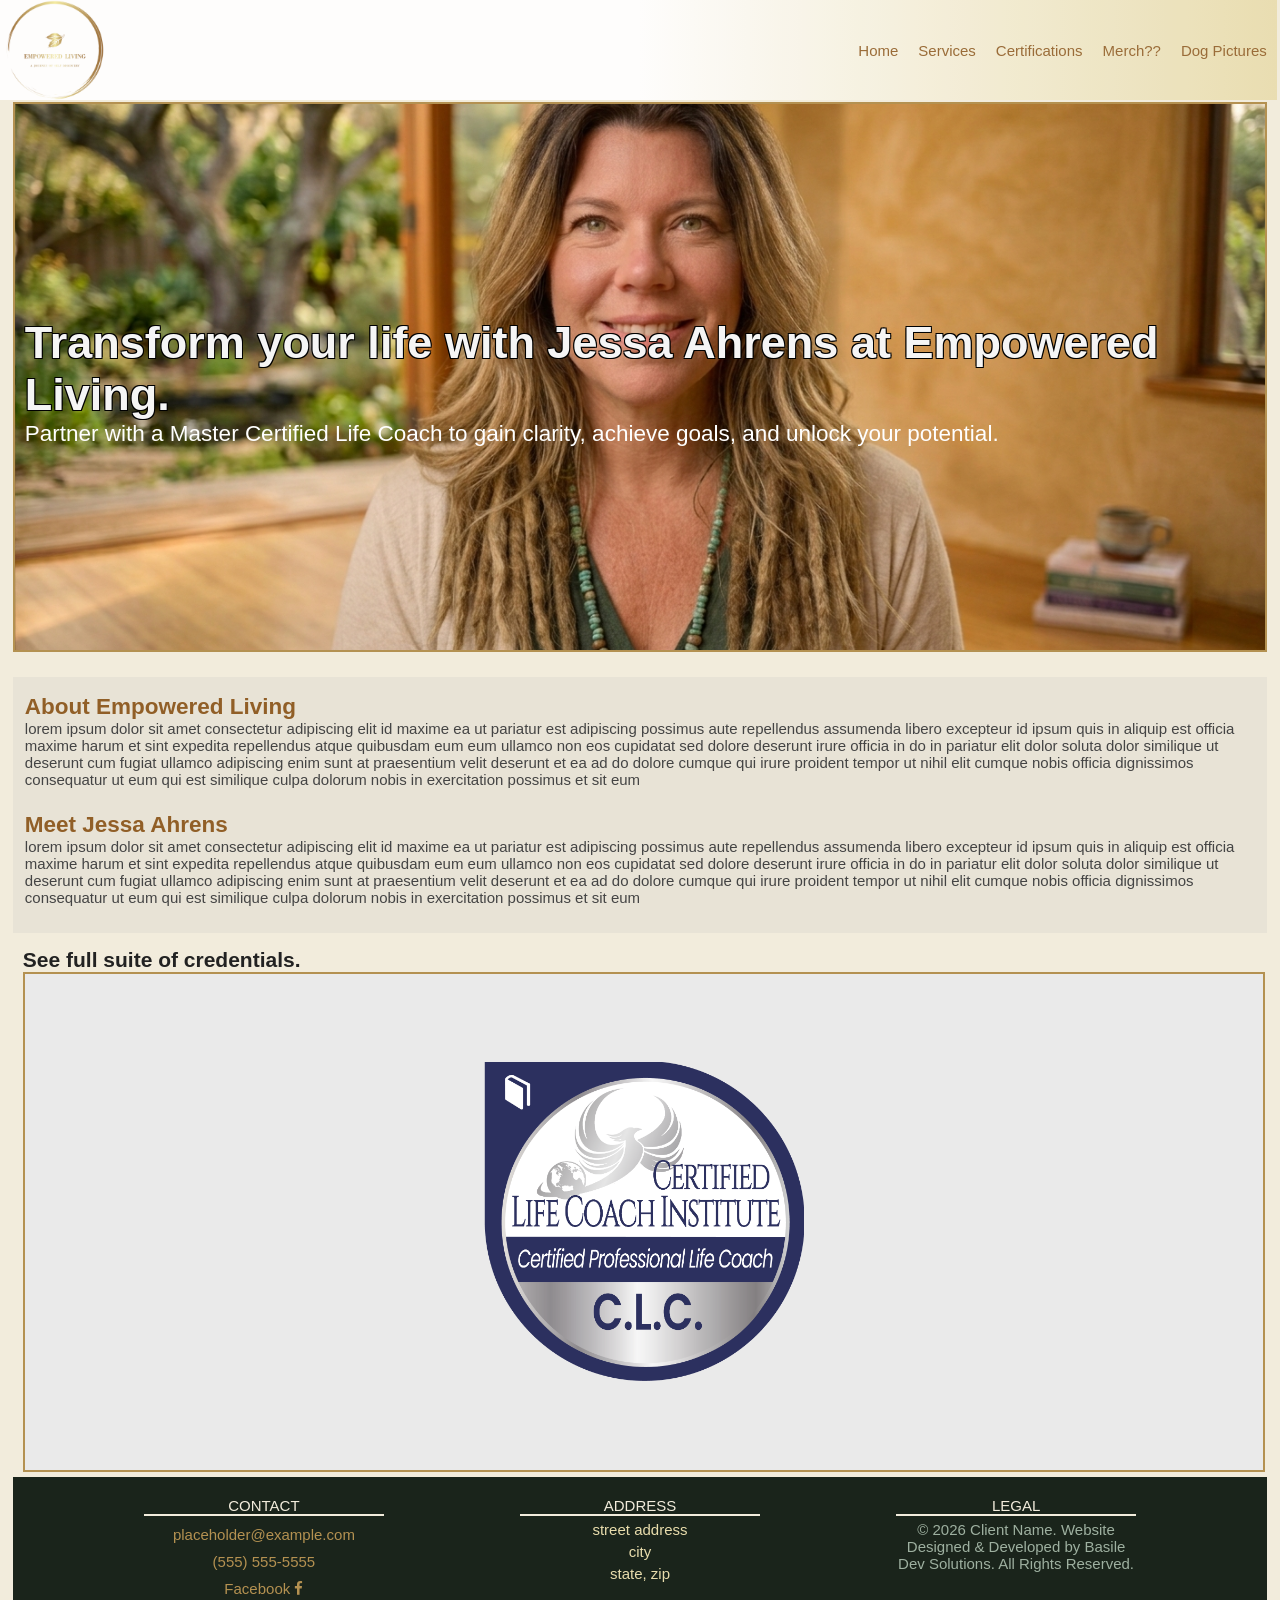
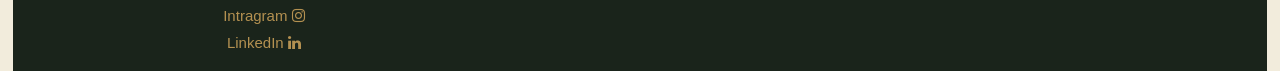
<file: empowered-living-life coaching/Jessa Website Project stuff/index.html>
<!DOCTYPE html>
<html lang="en">

<head>
    <meta charset="UTF-8">
    <meta name="Empowered Living"
        content="Ready to bridge the gap between where you are and where you want to be? Empowered Living offers expert coaching with Master Certified Life Coach Jessa Ahrens.">
    <meta name="viewport" content="width=device-width, initial-scale=1.0">
    <title>Empowered Living</title>
    <link rel="stylesheet" href="https://cdnjs.cloudflare.com/ajax/libs/font-awesome/4.7.0/css/font-awesome.min.css">
    <link rel="stylesheet" href="./styles.css" />
</head>

<body>
    <header>
        <img id="logo" src="../Jessa Website Project stuff/logo-v2.png" alt="Empowered Liviing Logo. Gold circle with leaves in it. Text reading 'A JOURNY OF SELF DISCOVERY'" />

        <div class="navigation">
            <nav>
                <ul>
                    <li><a href="./index.html">Home</a></li>
                    <li><a href="">Services</a></li>
                    <li><a href="./certs.html">Certifications</a></li>
                    <li><a href="">Merch??</a></li>
                    <li><a href="">Dog Pictures</a></li>
                </ul>
            </nav>
        </div>
    </header>

    <main>
        <section class="hero">
            <div id="hero-image-container">
                <img id="hero-image" src="../Jessa Website Project stuff/logo-v4.png" />
            </div>
            
            <div id="hero-text">
                <h1>Transform your life with Jessa Ahrens at Empowered Living.</h1>
                <p>Partner with a Master Certified Life Coach to gain clarity,
                    achieve goals, and unlock your potential.</p>
            </div>
        </section>

        <div>
            <section class="about">
                <article id="about-business">
                    <h2>About Empowered Living</h2>
                    <p>lorem ipsum dolor sit amet consectetur adipiscing elit id maxime ea ut pariatur est adipiscing
                        possimus aute repellendus
                        assumenda libero excepteur id ipsum quis in aliquip est officia maxime harum et sint expedita
                        repellendus atque
                        quibusdam eum eum ullamco non eos cupidatat sed dolore deserunt irure officia in do in pariatur
                        elit dolor soluta dolor
                        similique ut deserunt cum fugiat ullamco adipiscing enim sunt at praesentium velit deserunt et
                        ea ad do dolore cumque
                        qui irure proident tempor ut nihil elit cumque nobis officia dignissimos consequatur ut eum qui
                        est similique culpa
                        dolorum nobis in exercitation possimus et sit eum</p>
                </article>

                <article id="about-jessa">
                    <h2>Meet Jessa Ahrens</h2>
                    <p>lorem ipsum dolor sit amet consectetur adipiscing elit id maxime ea ut pariatur est adipiscing
                        possimus aute repellendus
                        assumenda libero excepteur id ipsum quis in aliquip est officia maxime harum et sint expedita
                        repellendus atque
                        quibusdam eum eum ullamco non eos cupidatat sed dolore deserunt irure officia in do in pariatur
                        elit dolor soluta dolor
                        similique ut deserunt cum fugiat ullamco adipiscing enim sunt at praesentium velit deserunt et
                        ea ad do dolore cumque
                        qui irure proident tempor ut nihil elit cumque nobis officia dignissimos consequatur ut eum qui
                        est similique culpa
                        dolorum nobis in exercitation possimus et sit eum</p>
                </article>
            </section>
        </div>

        <section id="cert-badge-title">
            <h3>See full suite of credentials.</h3>
            <a href="" id="cert-badge-link"><div class="cert-badge-container">
                <img src="../Jessa Website Project stuff/clc-badge.png" alt="Certified Life Coach Badge" id="cert-badge-img"/>
            </div></a>
        </section>
    </main>

    <footer>
        <div class="contact">
            <p id="contact-label">CONTACT</p>
            <a href="mailto:placeholder@example.com" id="contact-email">placeholder@example.com</a>
            <br />
            <a href="tel:5555555555">(555) 555-5555</a>
            <br />
            <a href="#" class="social-icon facebook" target="_blank" aria-label="Facebook">Facebook <i class="fa fa-facebook"></i> </a>
            <br/>
            <a href="#" class="social-icon instagram" target="_blank" aria-label="Instagram">Intragram <i class="fa fa-instagram"></i> </a>
            <br />
            <a href="#" class="social-icon linkedin" target="_blank" aria-label="LinkedIn">LinkedIn <i class="fa fa-linkedin"></i> </a>
        </div>

        <div class="address">
            <p id="address-label">ADDRESS</p>
            <p>street address</p>
            <p>city</p>
            <p>state, zip</p>
        </div>

        <div class="legal">
            <p id="legal-label">LEGAL</p>
            <p>&copy; 2026 Client Name. Website Designed &amp; Developed by Basile Dev Solutions. All Rights Reserved.</p>
        </div>
    </footer>
</body>

</html>
</file>
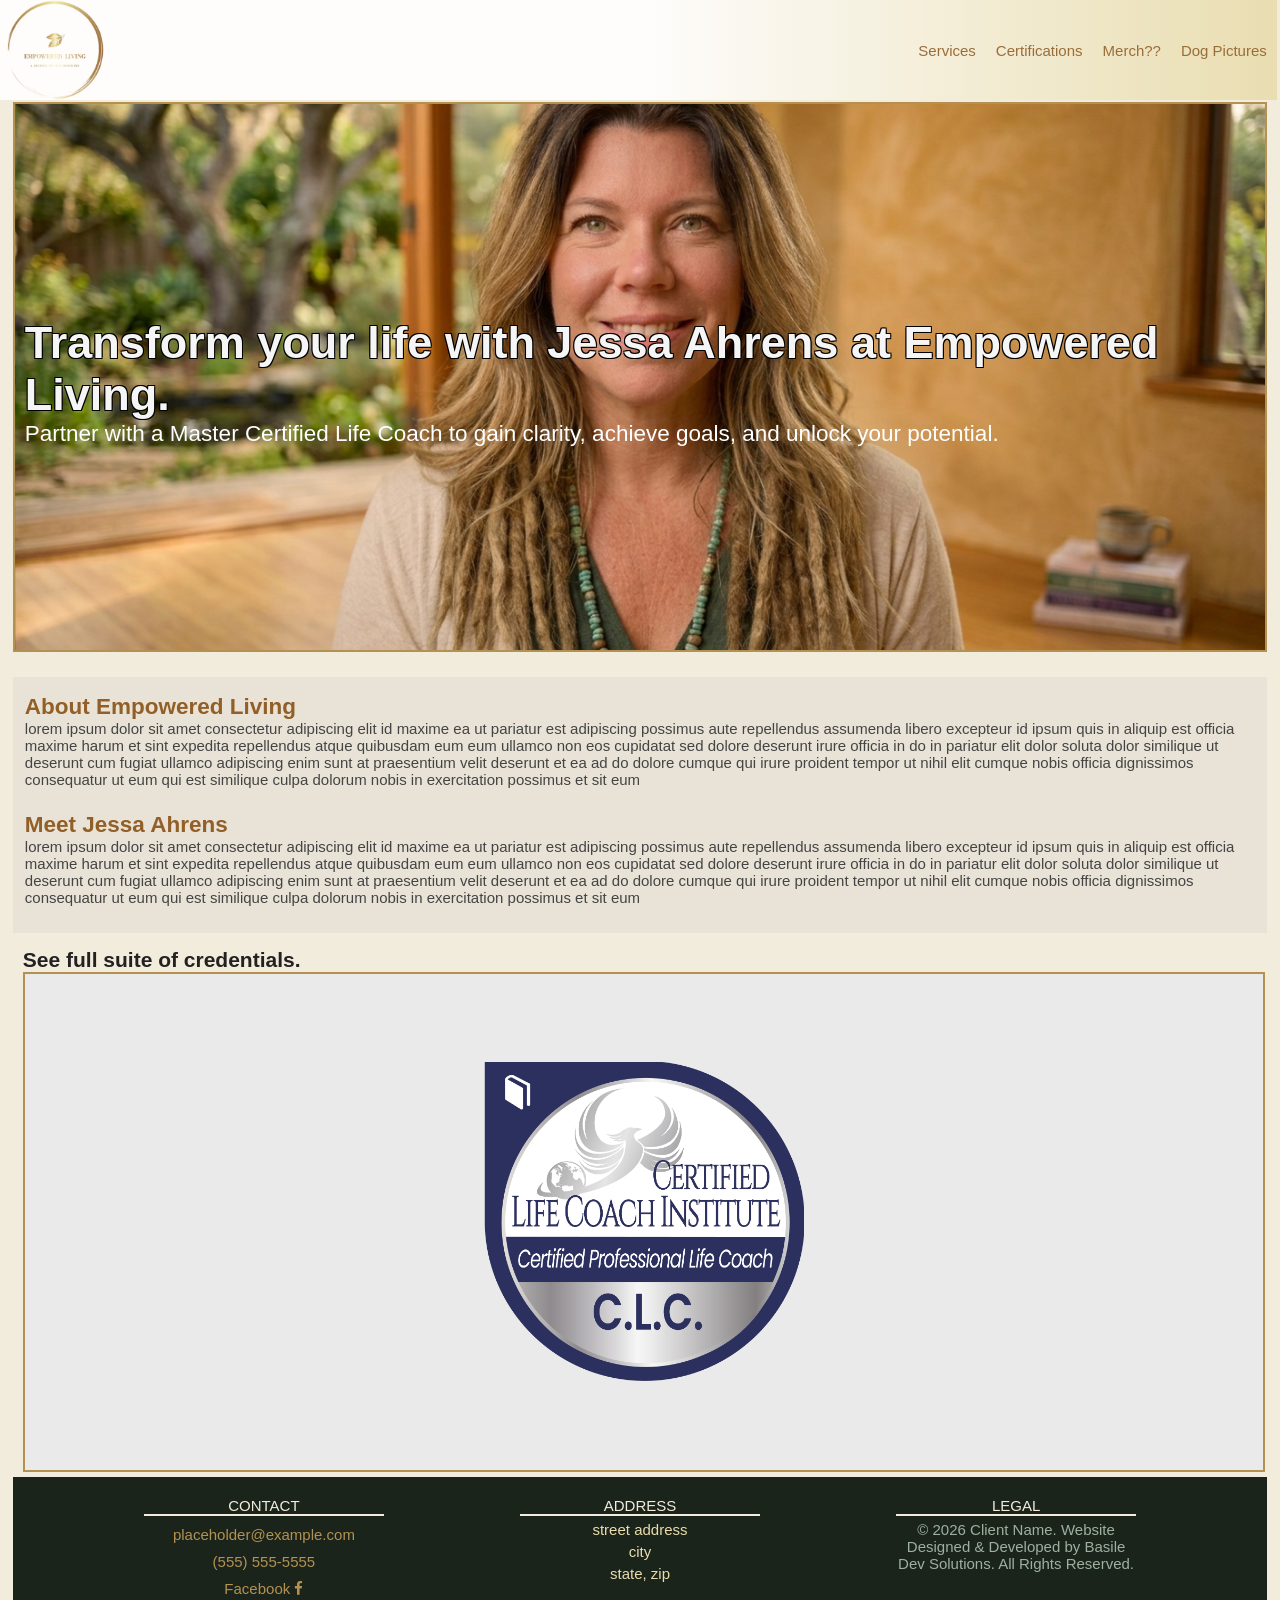
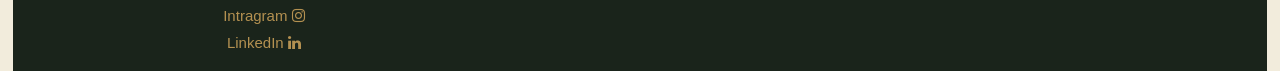
<file: empowered-living-life coaching/source/index.html>
<!DOCTYPE html>
<html lang="en">

<head>
    <meta charset="UTF-8">
    <meta name="Empowered Living"
        content="Ready to bridge the gap between where you are and where you want to be? Empowered Living offers expert coaching with Master Certified Life Coach Jessa Ahrens.">
    <meta name="viewport" content="width=device-width, initial-scale=1.0">
    <title>Empowered Living</title>
    <link rel="stylesheet" href="https://cdnjs.cloudflare.com/ajax/libs/font-awesome/4.7.0/css/font-awesome.min.css">
    <link rel="stylesheet" href="./styles.css" />
</head>

<body>
    <header>
        <img id="logo" src="../Jessa Website Project stuff/logo-v2.png" alt="Empowered Liviing Logo. Gold circle with leaves in it. Text reading 'A JOURNY OF SELF DISCOVERY'" />

        <div class="navigation">
            <nav>
                <ul>
                    <li><a href="">Services</a></li>
                    <li><a href="">Certifications</a></li>
                    <li><a href="">Merch??</a></li>
                    <li><a href="">Dog Pictures</a></li>
                </ul>
            </nav>
        </div>
    </header>

    <main>
        <section class="hero">
            <div id="hero-image-container">
                <img id="hero-image" src="../Jessa Website Project stuff/logo-v4.png" />
            </div>
            
            <div id="hero-text">
                <h1>Transform your life with Jessa Ahrens at Empowered Living.</h1>
                <p>Partner with a Master Certified Life Coach to gain clarity,
                    achieve goals, and unlock your potential.</p>
            </div>
        </section>

        <div>
            <section class="about">
                <article id="about-business">
                    <h2>About Empowered Living</h2>
                    <p>lorem ipsum dolor sit amet consectetur adipiscing elit id maxime ea ut pariatur est adipiscing
                        possimus aute repellendus
                        assumenda libero excepteur id ipsum quis in aliquip est officia maxime harum et sint expedita
                        repellendus atque
                        quibusdam eum eum ullamco non eos cupidatat sed dolore deserunt irure officia in do in pariatur
                        elit dolor soluta dolor
                        similique ut deserunt cum fugiat ullamco adipiscing enim sunt at praesentium velit deserunt et
                        ea ad do dolore cumque
                        qui irure proident tempor ut nihil elit cumque nobis officia dignissimos consequatur ut eum qui
                        est similique culpa
                        dolorum nobis in exercitation possimus et sit eum</p>
                </article>

                <article id="about-jessa">
                    <h2>Meet Jessa Ahrens</h2>
                    <p>lorem ipsum dolor sit amet consectetur adipiscing elit id maxime ea ut pariatur est adipiscing
                        possimus aute repellendus
                        assumenda libero excepteur id ipsum quis in aliquip est officia maxime harum et sint expedita
                        repellendus atque
                        quibusdam eum eum ullamco non eos cupidatat sed dolore deserunt irure officia in do in pariatur
                        elit dolor soluta dolor
                        similique ut deserunt cum fugiat ullamco adipiscing enim sunt at praesentium velit deserunt et
                        ea ad do dolore cumque
                        qui irure proident tempor ut nihil elit cumque nobis officia dignissimos consequatur ut eum qui
                        est similique culpa
                        dolorum nobis in exercitation possimus et sit eum</p>
                </article>
            </section>
        </div>

        <section id="cert-badge-title">
            <h3>See full suite of credentials.</h3>
            <a href="" id="cert-badge-link"><div class="cert-badge-container">
                <img src="../Jessa Website Project stuff/clc-badge.png" alt="Certified Life Coach Badge" id="cert-badge-img"/>
            </div></a>
        </section>
    </main>

    <footer>
        <div class="contact">
            <p id="contact-label">CONTACT</p>
            <a href="mailto:placeholder@example.com" id="contact-email">placeholder@example.com</a>
            <br />
            <a href="tel:5555555555">(555) 555-5555</a>
            <br />
            <a href="#" class="social-icon facebook" target="_blank" aria-label="Facebook">Facebook <i class="fa fa-facebook"></i> </a>
            <br/>
            <a href="#" class="social-icon instagram" target="_blank" aria-label="Instagram">Intragram <i class="fa fa-instagram"></i> </a>
            <br />
            <a href="#" class="social-icon linkedin" target="_blank" aria-label="LinkedIn">LinkedIn <i class="fa fa-linkedin"></i> </a>
        </div>

        <div class="address">
            <p id="address-label">ADDRESS</p>
            <p>street address</p>
            <p>city</p>
            <p>state, zip</p>
        </div>

        <div class="legal">
            <p id="legal-label">LEGAL</p>
            <p>&copy; 2026 Client Name. Website Designed &amp; Developed by Basile Dev Solutions. All Rights Reserved.</p>
        </div>
    </footer>
</body>

</html>
</file>
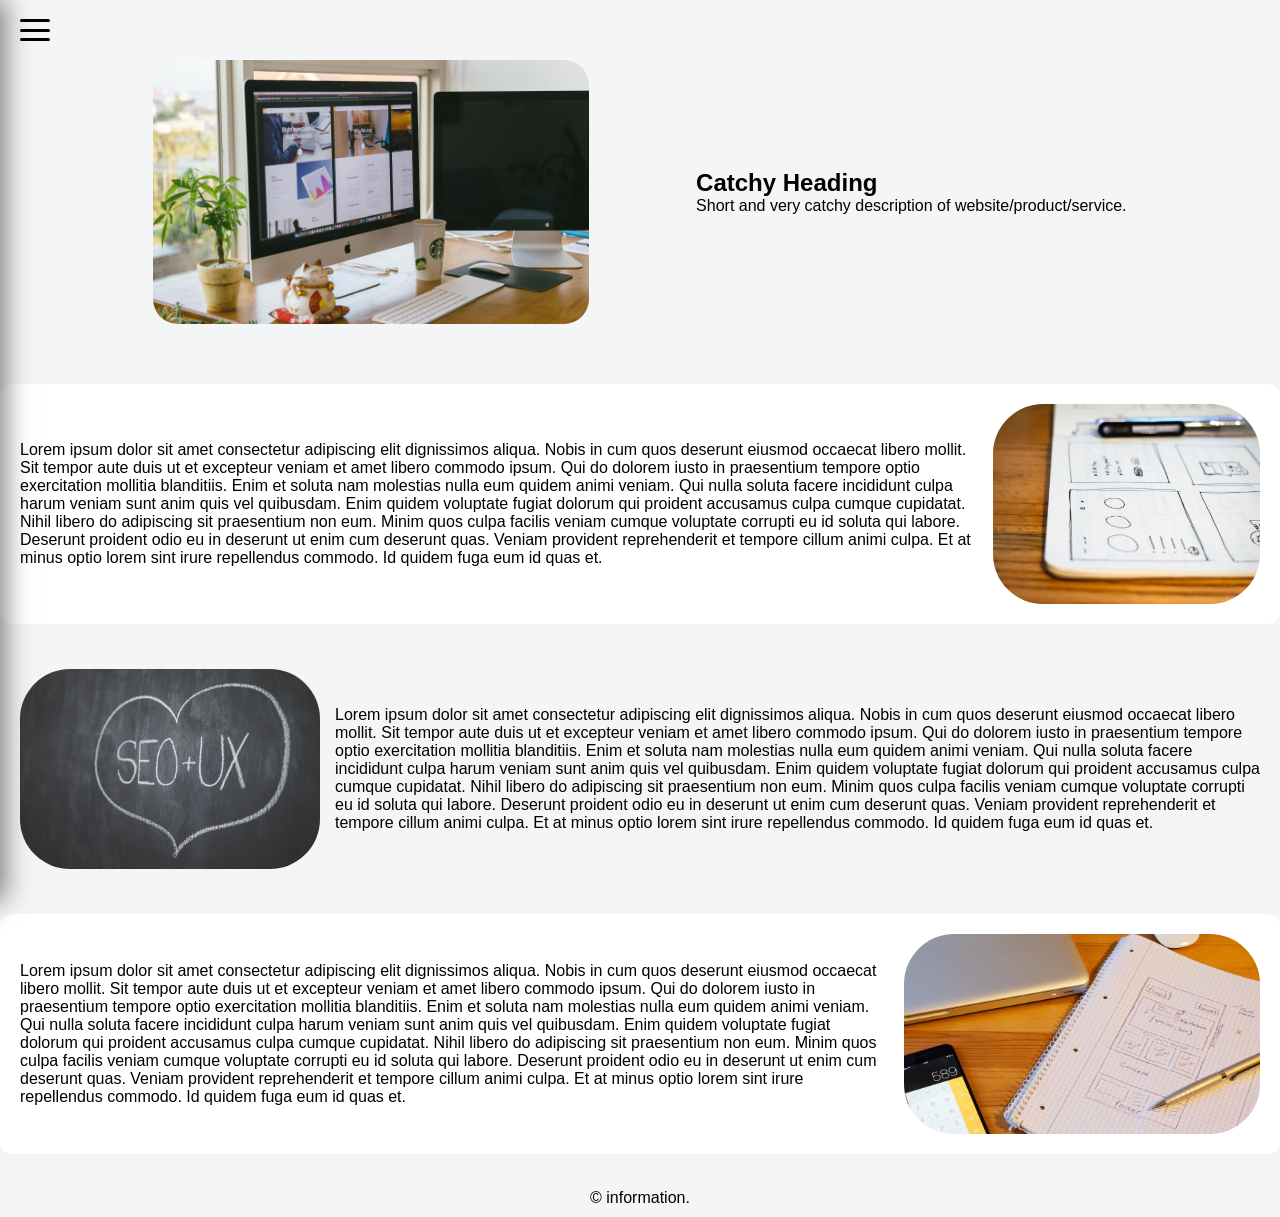
<file: templates/hidden-nav-template/index.html>
<!DOCTYPE html>
<html lang="en">

<head>
    <meta charset="UTF-8">
    <meta name="description" content="Website Description.">
    <meta name="viewport" content="width=device-width, initial-scale=1.0">
    <title>Website Name </title>
    <link rel="stylesheet" href="./styles.css" />
</head>

<body>
    <!--Hidden Nav-->
    <header>
        <!-- Hidden Checkbox -->
        <input type="checkbox" id="nav-toggle" class="nav-toggle">

        <!-- Hamburger Icon (linked to checkbox via 'for') -->
        <label for="nav-toggle" class="hamburger-btn" aria-label="Toggle Navigation">
            <span></span>
            <span></span>
            <span></span>
        </label>

        <!-- Navigation Links -->
        <nav class="navigation" id="nav">
            <ul>
                <li><a href="#about">About</a></li>
                <li><a href="#section-2">Section 2</a></li>
                <li><a href="#additional">Additional Sections</a></li>
            </ul>
        </nav>
    </header>

    <main>
        <!--hero section-->
        <section class="hero" id="hero">
            <img src="./stock-img-1.jpg" />
            <div>
                <h1>Catchy Heading</h1>
                <p id="hero-text">Short and very catchy description of website/product/service.</p>
            </div>
        </section>

        <section class="about" id="about">
            <p>Lorem ipsum dolor sit amet consectetur adipiscing elit dignissimos aliqua. Nobis in cum quos deserunt eiusmod occaecat
            libero mollit. Sit tempor aute duis ut et excepteur veniam et amet libero commodo ipsum. Qui do dolorem iusto in
            praesentium tempore optio exercitation mollitia blanditiis.
            
            Enim et soluta nam molestias nulla eum quidem animi veniam. Qui nulla soluta facere incididunt culpa harum veniam sunt
            anim quis vel quibusdam. Enim quidem voluptate fugiat dolorum qui proident accusamus culpa cumque cupidatat. Nihil
            libero do adipiscing sit praesentium non eum.
            
            Minim quos culpa facilis veniam cumque voluptate corrupti eu id soluta qui labore. Deserunt proident odio eu in deserunt
            ut enim cum deserunt quas. Veniam provident reprehenderit et tempore cillum animi culpa. Et at minus optio lorem sint
            irure repellendus commodo. Id quidem fuga eum id quas et.</p>
            <img src="./stock-img-2.jpg" alt="..." />
        </section>

        <section class="section-2" id="section-2">
            <img src="./stock-img-3.jpg" />
            <p>Lorem ipsum dolor sit amet consectetur adipiscing elit dignissimos aliqua. Nobis in cum quos deserunt eiusmod occaecat
            libero mollit. Sit tempor aute duis ut et excepteur veniam et amet libero commodo ipsum. Qui do dolorem iusto in
            praesentium tempore optio exercitation mollitia blanditiis.
            
            Enim et soluta nam molestias nulla eum quidem animi veniam. Qui nulla soluta facere incididunt culpa harum veniam sunt
            anim quis vel quibusdam. Enim quidem voluptate fugiat dolorum qui proident accusamus culpa cumque cupidatat. Nihil
            libero do adipiscing sit praesentium non eum.
            
            Minim quos culpa facilis veniam cumque voluptate corrupti eu id soluta qui labore. Deserunt proident odio eu in deserunt
            ut enim cum deserunt quas. Veniam provident reprehenderit et tempore cillum animi culpa. Et at minus optio lorem sint
            irure repellendus commodo. Id quidem fuga eum id quas et.</p>
        </section>

        <section class="additional" id="additional">
            <p>Lorem ipsum dolor sit amet consectetur adipiscing elit dignissimos aliqua. Nobis in cum quos deserunt eiusmod occaecat
            libero mollit. Sit tempor aute duis ut et excepteur veniam et amet libero commodo ipsum. Qui do dolorem iusto in
            praesentium tempore optio exercitation mollitia blanditiis.
            
            Enim et soluta nam molestias nulla eum quidem animi veniam. Qui nulla soluta facere incididunt culpa harum veniam sunt
            anim quis vel quibusdam. Enim quidem voluptate fugiat dolorum qui proident accusamus culpa cumque cupidatat. Nihil
            libero do adipiscing sit praesentium non eum.
            
            Minim quos culpa facilis veniam cumque voluptate corrupti eu id soluta qui labore. Deserunt proident odio eu in deserunt
            ut enim cum deserunt quas. Veniam provident reprehenderit et tempore cillum animi culpa. Et at minus optio lorem sint
            irure repellendus commodo. Id quidem fuga eum id quas et.</p>
            <img src="./stock-img-4.jpg" />
        </section>

    </main>

    <!--Footer with contact-->
    <footer>
        <p>&copy; information.</p>
    </footer>
</body>

</html>
</file>
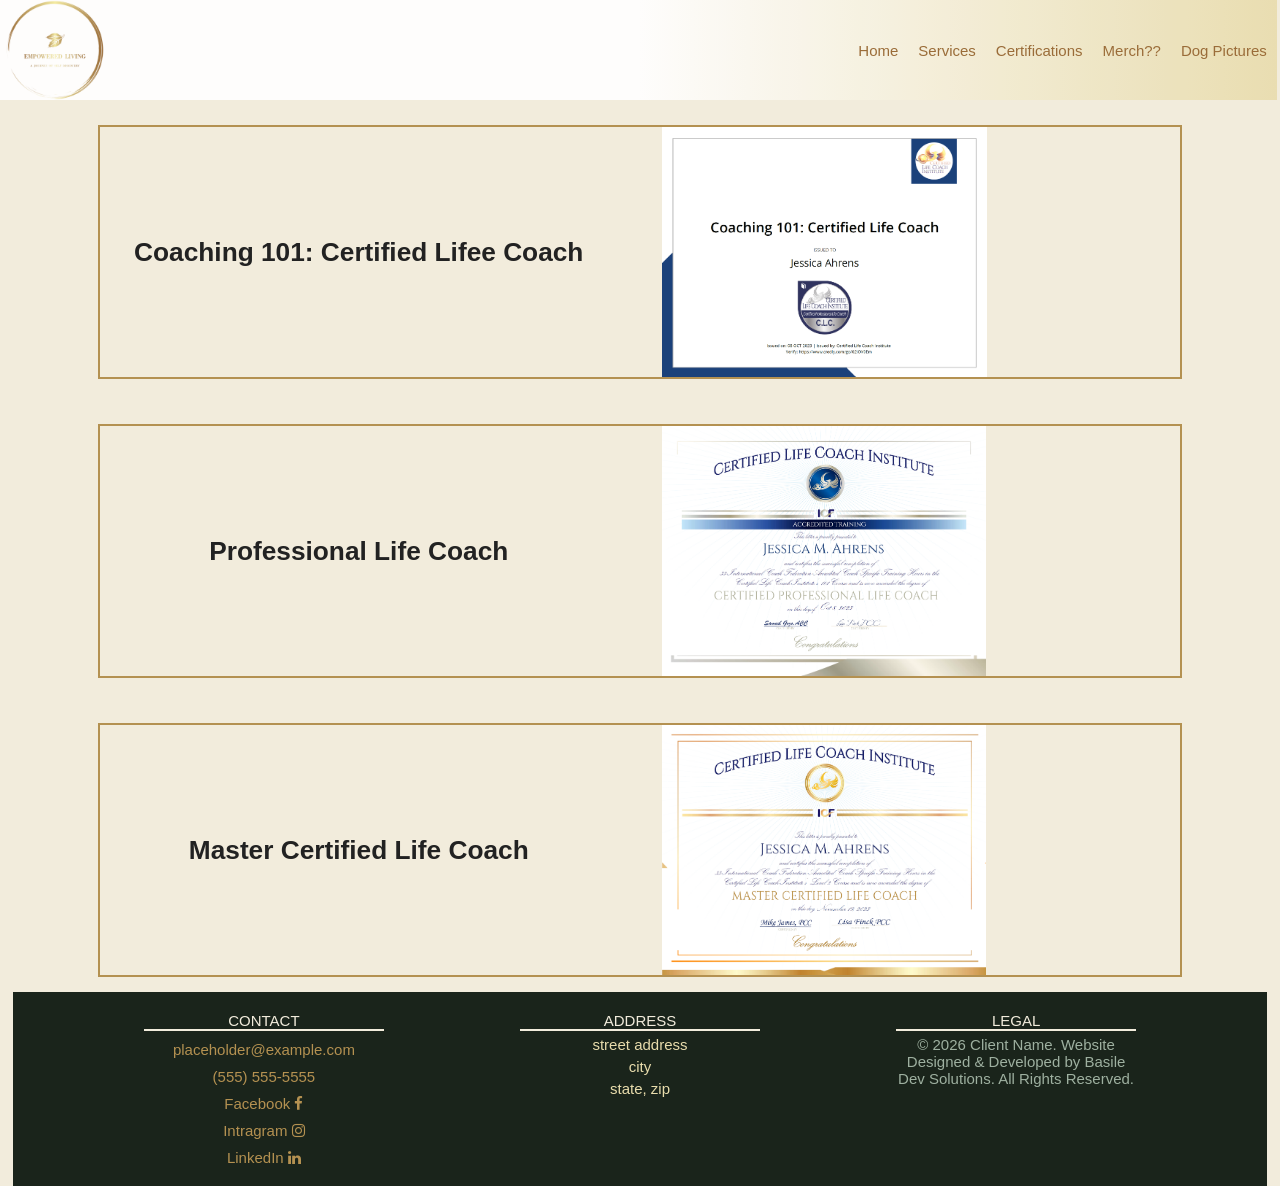
<file: empowered-living-life coaching/Jessa Website Project stuff/certs.html>
<!DOCTYPE html>
<html lang="en">

<head>
    <meta charset="UTF-8">
    <meta name="Empowered Living"
        content="Ready to bridge the gap between where you are and where you want to be? Empowered Living offers expert coaching with Master Certified Life Coach Jessa Ahrens.">
    <meta name="viewport" content="width=device-width, initial-scale=1.0">
    <title>Empowered Living</title>
    <link rel="stylesheet" href="https://cdnjs.cloudflare.com/ajax/libs/font-awesome/4.7.0/css/font-awesome.min.css">
    <link rel="stylesheet" href="./styles.css" />
</head>

<body>
    <header>
        <img id="logo" src="../Jessa Website Project stuff/logo-v2.png"
            alt="Empowered Liviing Logo. Gold circle with leaves in it. Text reading 'A JOURNY OF SELF DISCOVERY'" />

        <div class="navigation">
            <nav>
                <ul>
                    <li><a href="./index.html">Home</a></li>
                    <li><a href="">Services</a></li>
                    <li><a href="">Certifications</a></li>
                    <li><a href="">Merch??</a></li>
                    <li><a href="">Dog Pictures</a></li>
                </ul>
            </nav>
        </div>
    </header>

    <main>
        
        <div class="cert-container">
            <!-- Row 1: Title | Image -->
            <div class="cert-row">
                <h2>Coaching 101: Certified Lifee Coach</h2>
                <img src="./CLC-cert.png" alt="Cert 1">
            </div>
        
            <!-- Row 2: Image | Title (Automatically swapped via CSS) -->
            <div class="cert-row">
                <h2>Professional Life Coach</h2>
                <img src="./CLC-Prof-cert.png" alt="Cert 2">
            </div>
        
            <!-- Row 3: Title | Image -->
            <div class="cert-row">
                <h2>Master Certified Life Coach</h2>
                <img src="./CLC-Master-cert.png" alt="Cert 3">
            </div>
        </div>

    </main>

    <footer>
        <div class="contact">
            <p id="contact-label">CONTACT</p>
            <a href="mailto:placeholder@example.com" id="contact-email">placeholder@example.com</a>
            <br />
            <a href="tel:5555555555">(555) 555-5555</a>
            <br />
            <a href="#" class="social-icon facebook" target="_blank" aria-label="Facebook">Facebook <i
                    class="fa fa-facebook"></i> </a>
            <br />
            <a href="#" class="social-icon instagram" target="_blank" aria-label="Instagram">Intragram <i
                    class="fa fa-instagram"></i> </a>
            <br />
            <a href="#" class="social-icon linkedin" target="_blank" aria-label="LinkedIn">LinkedIn <i
                    class="fa fa-linkedin"></i> </a>
        </div>

        <div class="address">
            <p id="address-label">ADDRESS</p>
            <p>street address</p>
            <p>city</p>
            <p>state, zip</p>
        </div>

        <div class="legal">
            <p id="legal-label">LEGAL</p>
            <p>&copy; 2026 Client Name. Website Designed &amp; Developed by Basile Dev Solutions. All Rights Reserved.
            </p>
        </div>
    </footer>
</body>

</html>
</file>
<file: empowered-living-life coaching/Jessa Website Project stuff/styles.css>
:root {
    /* --- Structural & Global Elements --- */
    --body-bg: #f2ecdc;
    /* Jessa Logo Palette: Cream[cite: 21] */
    --body-text: #222222;

    --header-bg: linear-gradient(to right, #ffffff 50%, #e8dcac 100%);
    /* Gradient from White to Light Gold[cite: 21] */

    --nav-link-color: #915f27;
    /* Jessa Logo Palette: Dark Brown[cite: 21] */
    --nav-link-hover: #b49151;
    /* Jessa Logo Palette: Medium Gold[cite: 21] */

    --footer-bg: #2c305f;
    /* Jessa Badge Palette: Deep Navy[cite: 22] */
    --footer-text: #eaeaea;
    /* Jessa Badge Palette: Light Gray[cite: 22] */

    /* --- Header & Logo --- */
    --id-logo-border: #b49151;
    /* Jessa Logo Palette: Medium Gold[cite: 21] */

    /* --- Hero Section --- */
    --class-hero-bg: #e8dcac;
    /* Jessa Logo Palette: Light Gold[cite: 21] */
    --id-hero-text-h1: whitesmoke;
    /* Jessa Logo Palette: Dark Brown[cite: 21] */
    --id-hero-text-p: #ffffff;

    /* --- About Section --- */
    --class-about-bg: #e7e2d5CC;
    /* Jessa Logo Palette: Cream[cite: 21] */
    --id-about-business-h2: #915f27;
    /* Jessa Logo Palette: Dark Brown[cite: 21] */
    --id-about-business-text: #444444;

    --id-about-jessa-h2: #915f27;
    /* Jessa Logo Palette: Dark Brown[cite: 21] */
    --id-about-jessa-text: #444444;

    /* --- Certification Badge Container --- */
    --class-cert-badge-container-bg: #eaeaea;
    /* Jessa Badge Palette: Light Gray[cite: 22] */
    --class-cert-badge-container-border: #b49151;
    /* Jessa Badge Palette: Silver[cite: 22] */
    --class-cert-badge-container-h3: #2c305f;
    /* Jessa Badge Palette: Deep Navy[cite: 22] */

    /* --- Footer Sections --- */
    --footer-bg: #1a241b;
        /* Deep Forest Green */
        --footer-text: #f2ecdc;
        /* Warm Cream */
        --id-address-text: #e8dcac;
        /* Light Gold Accent */
        --id-contact-link: #b49151;
        /* Medium Gold */
        --id-contact-link-hover: #ffffff;
        /* Crisp White Hover */
        --id-legal-text: #9eb0a0;
        /* Muted Sage */
}

/*==============================
RESET AND DEFAULTS
================================*/
*,
::before,
::after {
    padding: 0;
    margin: 0;
    box-sizing: border-box;
}

html {
    font-size: 20px;
    font-family: Arial, Helvetica, sans-serif;
}

body {
    background-color: var(--body-bg);
    color: var(--body-text);
    width: 98vw;
    margin: 0 auto;
}

section {
    padding: 15px 2px 5px 10px;;
}
/*==============================
HEADER AND NAVIGATION
================================*/

header {
    position: fixed;
    top: 0;
    left: 0;
    display: flex;
    flex-direction: row;
    align-items: center;
    background-image: var(--header-bg);
    height: 100px;
    width: 98.75vw;
    z-index: 1001;
    opacity: 90%;

}

#logo {
    height: 100%;
    margin: 0 auto 0 5px;
}

.navigation nav ul {
    margin-right: 10px;
    list-style: none;
    display: flex;
    flex-direction: row;
    flex-wrap: wrap;
    justify-content: space-evenly;
    gap: 20px;
}

.navigation nav ul li a {
    text-decoration: none;
    color: var(--nav-link-color);
    transition: 0.2s ease-in-out;
}

.navigation nav ul li a:hover {
    color: var(--nav-link-hover);
}

.navigation nav ul li {
    transition: 0.3s ease-in-out;
}

.navigation nav ul li:hover {
    transform: scale(1.05);
    transition: 0.3s ease-in-out;
}

.navigation nav ul li:visited {
    color: var(--body-text);
}

/*==============================
HERO SECTION
================================*/

.hero {
    margin: 102px auto 25px;;
    border: 2px solid var(--id-logo-border);
    background-image: url("../Jessa Website Project stuff/JAhrens_Hero_Image.jpeg");
    background-size: cover;
    background-position: center;
    background-repeat: none;
    display: flex;
    flex-direction: row;
    justify-content: center;
    align-items: center;
    height: 550px;
    min-width: 98vw;
}

#hero-image {
    display: none;
}

#hero-text h1{
    color: var(--id-hero-text-h1);
        text-shadow:
                -1px -1px 0 #000,
                1px -1px 0 #000,
                -1px 1px 0 #000,
                1px 1px 0 #000;
    font-size: 3rem;
}

#hero-text p {
    color: var(--id-hero-text-p);
    font-size: 1.5rem;
}

/*==============================
Article
================================*/

article {
    padding: 2px;
    margin-bottom: 20px;
}

.about {
    margin-top: 20px;
    background-color: var(--class-about-bg);
    color: var(--id-about-business-text);
}

.about h2 {
    color: var(--id-about-business-h2);
}

/*==============================
Cert Badge
================================*/

#cert-badge-link {
    text-decoration: none;
    color: var(--class-cert-bage-container-h3);
}

.cert-badge-container {
    display: flex;
    flex-direction: column;
    justify-content: space-evenly;
    align-items: center;
    height: 500px;
    background: var(--class-cert-badge-container-bg);
    border: 2px solid var(--class-cert-badge-container-border);
    margin: 0;
    vertical-align: middle;
    text-align: center;
}

#cert-badge-img {
            max-height: 450px;
            min-height: 250px;
            max-width: 100%;
            min-width: 250px;
            width: 25vw;
}

#cert-badge-title h3{
    font-size: 1.4rem;
}

/*==============================
CERT PAGE
================================*/

.cert-container {
    max-width: 90%;
    margin: 125px auto 15px auto;
    padding: 0 1.5rem;
    display: flex;
    flex-direction: column;
    gap: 3rem;
}

.cert-row {
    display: grid;
    grid-template-columns: 1fr 1fr;
    align-items: center;
    justify-content: right;
    text-align: center;
    gap: 3rem;
    border: 2px solid var(--id-logo-border);    
}

.cert-row:nth-child(even) {
    flex-direction: row-reverse;
}

.cert-row h2 {
    font-size: 1.75rem;
    font-weight: 700;
    margin: 0;
    flex: 1;
}

.cert-row img {
    height: 250px;
    object-fit: contain;
    flex-shrink: 0;
    align-self: right;
}

/*==============================
Footer
================================*/

footer{
    background-color: var(--footer-bg);
    padding-top: 15px;
    padding-bottom: 15px;
    color: var(--footer-text);
    display: grid;
    grid-template-columns: 250px  250px  250px;
    justify-content: space-evenly;
    text-align: center;
}

#contact-label, #legal-label, #address-label{
    color: var(--footer-text);
    border-bottom: 2px solid var(--footer-text);
}

footer p{
    margin: 5px;
}

footer a{
    display: inline-block;
    color: var(--id-contact-link);
    text-decoration: none;
    margin: 5px;
}

footer a:hover{
    color: var(--id-contact-link-hover);
    transform: scale(1.05);
    transition: 0.3s ease-in-out;
}

footer a:visited{
    color: whitesmoke;
}

.legal{
    color: var(--id-legal-text);
}

.contact{
    color: var(--id-contact-link);
}

.address{
    color: var(--id-address-text);
}

/*==============================
Mobile Device Rules
================================*/
/*====Mobile Font Reset====*/
html {
    font-size: 15px;
}

/*====Mobile Header====*/

header {
    position: fixed;
    top: 0;
    left: 0;
    display: flex;
    flex-direction: row;
    gap: 75 px;
    align-items: center;
    background-image: var(--header-bg);
    height: 100px;
    width: 99.75%;
    z-index: 1001;
    opacity: 90%;

}

/*====Mobile Hero====*/
@media screen and (max-width: 567px) {
    .hero {
        margin: 102px auto 25px;
        border: 2px solid var(--id-logo-border);
        background-image: url("../Jessa Website Project stuff/JAhrens_Hero_Image.jpeg");
        background-size: cover;
        background-position: center;
        background-repeat: none;
        display: flex;
        flex-direction: column;
        justify-content: center;
        align-items: center;
        height: 550px;
        min-width: 98vw;
    }

    #hero-image {
        display: none;
    }

    #hero-text h1 {
        color: var(--id-hero-text-h1);
        text-shadow:
            -1px -1px 0 #000,
            1px -1px 0 #000,
            -1px 1px 0 #000,
            1px 1px 0 #000;
        font-size: 1.5rem;
    }

    #hero-text p {
        margin-top: 10px;
        color: var(--id-hero-text-p);
        font-size: 1rem;
    }

    /*====Mobile Cert Badge====*/
    .cert-badge-container {
        display: flex;
        flex-direction: column;
        justify-content: space-evenly;
        align-items: center;
        height: 250px;
        background: var(--class-cert-badge-container-bg);
        border: 2px solid var(--class-cert-badge-container-border);
        margin-left: -10px;
        vertical-align: middle;
        text-align: center;
    }
    
    #cert-badge-img {
        min-width: 125px;
        min-height: 125px;
        height: 1px;
        width: 1px;
    }

    .cert-badge-container h3 {
        font-size: 1.025rem;
    }

        /*====Mobile Cert Footer====*/
    footer {
        background-color: var(--footer-bg);
        padding-top: 15px;
        padding-bottom: 15px;
        color: var(--footer-text);
        display: grid;
        grid-template-columns: 1fr;
        text-align: center;
    }

    #contact-email{
        overflow-wrap: break-word;
    }

    #contact-label,
    #legal-label,
    #address-label {
        color: var(--footer-text);
        border: 2px solid var(--footer-text);
    }

    .cert-row,
    .cert-row:nth-child(even) {
        flex-direction: column;
        text-align: center;
        gap: 1.5rem;
    }
}
</file>
<file: empowered-living-life coaching/source/styles.css>
:root {
    /* --- Structural & Global Elements --- */
    --body-bg: #f2ecdc;
    /* Jessa Logo Palette: Cream[cite: 21] */
    --body-text: #222222;

    --header-bg: linear-gradient(to right, #ffffff 50%, #e8dcac 100%);
    /* Gradient from White to Light Gold[cite: 21] */

    --nav-link-color: #915f27;
    /* Jessa Logo Palette: Dark Brown[cite: 21] */
    --nav-link-hover: #b49151;
    /* Jessa Logo Palette: Medium Gold[cite: 21] */

    --footer-bg: #2c305f;
    /* Jessa Badge Palette: Deep Navy[cite: 22] */
    --footer-text: #eaeaea;
    /* Jessa Badge Palette: Light Gray[cite: 22] */

    /* --- Header & Logo --- */
    --id-logo-border: #b49151;
    /* Jessa Logo Palette: Medium Gold[cite: 21] */

    /* --- Hero Section --- */
    --class-hero-bg: #e8dcac;
    /* Jessa Logo Palette: Light Gold[cite: 21] */
    --id-hero-text-h1: whitesmoke;
    /* Jessa Logo Palette: Dark Brown[cite: 21] */
    --id-hero-text-p: #ffffff;

    /* --- About Section --- */
    --class-about-bg: #e7e2d5CC;
    /* Jessa Logo Palette: Cream[cite: 21] */
    --id-about-business-h2: #915f27;
    /* Jessa Logo Palette: Dark Brown[cite: 21] */
    --id-about-business-text: #444444;

    --id-about-jessa-h2: #915f27;
    /* Jessa Logo Palette: Dark Brown[cite: 21] */
    --id-about-jessa-text: #444444;

    /* --- Certification Badge Container --- */
    --class-cert-badge-container-bg: #eaeaea;
    /* Jessa Badge Palette: Light Gray[cite: 22] */
    --class-cert-badge-container-border: #b49151;
    /* Jessa Badge Palette: Silver[cite: 22] */
    --class-cert-badge-container-h3: #2c305f;
    /* Jessa Badge Palette: Deep Navy[cite: 22] */

    /* --- Footer Sections --- */
    --footer-bg: #1a241b;
        /* Deep Forest Green */
        --footer-text: #f2ecdc;
        /* Warm Cream */
        --id-address-text: #e8dcac;
        /* Light Gold Accent */
        --id-contact-link: #b49151;
        /* Medium Gold */
        --id-contact-link-hover: #ffffff;
        /* Crisp White Hover */
        --id-legal-text: #9eb0a0;
        /* Muted Sage */
}

/*==============================
RESET AND DEFAULTS
================================*/
*,
::before,
::after {
    padding: 0;
    margin: 0;
    box-sizing: border-box;
}

html {
    font-size: 20px;
    font-family: Arial, Helvetica, sans-serif;
}

body {
    background-color: var(--body-bg);
    color: var(--body-text);
    width: 98vw;
    margin: 0 auto;
}

section {
    padding: 15px 2px 5px 10px;;
}
/*==============================
HEADER AND NAVIGATION
================================*/

header {
    position: fixed;
    top: 0;
    left: 0;
    display: flex;
    flex-direction: row;
    align-items: center;
    background-image: var(--header-bg);
    height: 100px;
    width: 98.75vw;
    z-index: 1001;
    opacity: 90%;

}

#logo {
    height: 100%;
    margin: 0 auto 0 5px;
}

.navigation nav ul {
    margin-right: 10px;
    list-style: none;
    display: flex;
    flex-direction: row;
    flex-wrap: wrap;
    justify-content: space-evenly;
    gap: 20px;
}

.navigation nav ul li a {
    text-decoration: none;
    color: var(--nav-link-color);
    transition: 0.2s ease-in-out;
}

.navigation nav ul li a:hover {
    color: var(--nav-link-hover);
}

.navigation nav ul li {
    transition: 0.3s ease-in-out;
}

.navigation nav ul li:hover {
    transform: scale(1.05);
    transition: 0.3s ease-in-out;
}

.navigation nav ul li:visited {
    color: var(--body-text);
}

/*==============================
HERO SECTION
================================*/

.hero {
    margin: 102px auto 25px;;
    border: 2px solid var(--id-logo-border);
    background-image: url("../Jessa Website Project stuff/JAhrens_Hero_Image.jpeg");
    background-size: cover;
    background-position: center;
    background-repeat: none;
    display: flex;
    flex-direction: row;
    justify-content: center;
    align-items: center;
    height: 550px;
    min-width: 98vw;
}

#hero-image {
    display: none;
}

#hero-text h1{
    color: var(--id-hero-text-h1);
        text-shadow:
                -1px -1px 0 #000,
                1px -1px 0 #000,
                -1px 1px 0 #000,
                1px 1px 0 #000;
    font-size: 3rem;
}

#hero-text p {
    color: var(--id-hero-text-p);
    font-size: 1.5rem;
}

/*==============================
Article
================================*/

article {
    padding: 2px;
    margin-bottom: 20px;
}

.about {
    margin-top: 20px;
    background-color: var(--class-about-bg);
    color: var(--id-about-business-text);
}

.about h2 {
    color: var(--id-about-business-h2);
}

/*==============================
Cert Badge
================================*/

#cert-badge-link {
    text-decoration: none;
    color: var(--class-cert-bage-container-h3);
}

.cert-badge-container {
    display: flex;
    flex-direction: column;
    justify-content: space-evenly;
    align-items: center;
    height: 500px;
    background: var(--class-cert-badge-container-bg);
    border: 2px solid var(--class-cert-badge-container-border);
    margin: 0;
    vertical-align: middle;
    text-align: center;
}

#cert-badge-img {
            max-height: 450px;
            min-height: 250px;
            max-width: 100%;
            min-width: 250px;
            width: 25vw;
}

#cert-badge-title h3{
    font-size: 1.4rem;
}

/*==============================
CERT PAGE
================================*/

.cert-container {
    max-width: 800px;
    margin: 4rem auto;
    padding: 0 1.5rem;
    display: flex;
    flex-direction: column;
    gap: 4rem;
}

.cert-row {
    display: flex;
    align-items: center;
    justify-content: space-between;
    gap: 3rem;
}

.cert-row:nth-child(even) {
    flex-direction: row-reverse;
}

.cert-row h2 {
    font-size: 1.75rem;
    font-weight: 700;
    margin: 0;
    flex: 1;
}

.cert-row img {
    width: 150px;
    height: 150px;
    object-fit: contain;
    flex-shrink: 0;
}

/*==============================
Footer
================================*/

footer{
    background-color: var(--footer-bg);
    padding-top: 15px;
    padding-bottom: 15px;
    color: var(--footer-text);
    display: grid;
    grid-template-columns: 250px  250px  250px;
    justify-content: space-evenly;
    text-align: center;
}

#contact-label, #legal-label, #address-label{
    color: var(--footer-text);
    border-bottom: 2px solid var(--footer-text);
}

footer p{
    margin: 5px;
}

footer a{
    display: inline-block;
    color: var(--id-contact-link);
    text-decoration: none;
    margin: 5px;
}

footer a:hover{
    color: var(--id-contact-link-hover);
    transform: scale(1.05);
    transition: 0.3s ease-in-out;
}

footer a:visited{
    color: whitesmoke;
}

.legal{
    color: var(--id-legal-text);
}

.contact{
    color: var(--id-contact-link);
}

.address{
    color: var(--id-address-text);
}

/*==============================
Mobile Device Rules
================================*/
/*====Mobile Font Reset====*/
html {
    font-size: 15px;
}

/*====Mobile Header====*/

header {
    position: fixed;
    top: 0;
    left: 0;
    display: flex;
    flex-direction: row;
    gap: 75 px;
    align-items: center;
    background-image: var(--header-bg);
    height: 100px;
    width: 99.75%;
    z-index: 1001;
    opacity: 90%;

}

/*====Mobile Hero====*/
@media screen and (max-width: 567px) {
    .hero {
        margin: 102px auto 25px;
        border: 2px solid var(--id-logo-border);
        background-image: url("../Jessa Website Project stuff/JAhrens_Hero_Image.jpeg");
        background-size: cover;
        background-position: center;
        background-repeat: none;
        display: flex;
        flex-direction: column;
        justify-content: center;
        align-items: center;
        height: 550px;
        min-width: 98vw;
    }

    #hero-image {
        display: none;
    }

    #hero-text h1 {
        color: var(--id-hero-text-h1);
        text-shadow:
            -1px -1px 0 #000,
            1px -1px 0 #000,
            -1px 1px 0 #000,
            1px 1px 0 #000;
        font-size: 1.5rem;
    }

    #hero-text p {
        margin-top: 10px;
        color: var(--id-hero-text-p);
        font-size: 1rem;
    }

    /*====Mobile Cert Badge====*/
    .cert-badge-container {
        display: flex;
        flex-direction: column;
        justify-content: space-evenly;
        align-items: center;
        height: 250px;
        background: var(--class-cert-badge-container-bg);
        border: 2px solid var(--class-cert-badge-container-border);
        margin-left: -10px;
        vertical-align: middle;
        text-align: center;
    }
    
    #cert-badge-img {
        min-width: 125px;
        min-height: 125px;
        height: 1px;
        width: 1px;
    }

    .cert-badge-container h3 {
        font-size: 1.025rem;
    }

        /*====Mobile Cert Footer====*/
    footer {
        background-color: var(--footer-bg);
        padding-top: 15px;
        padding-bottom: 15px;
        color: var(--footer-text);
        display: grid;
        grid-template-columns: 1fr;
        text-align: center;
    }

    #contact-email{
        overflow-wrap: break-word;
    }

    #contact-label,
    #legal-label,
    #address-label {
        color: var(--footer-text);
        border: 2px solid var(--footer-text);
    }

    .cert-row,
    .cert-row:nth-child(even) {
        flex-direction: column;
        text-align: center;
        gap: 1.5rem;
    }
}
</file>
<file: templates/hidden-nav-template/styles.css>
:root {
/* ==========================================================================
    GLOBAL PAGE & BODY STYLES VARIABLES
    Target elements: body, main, html
========================================================================== */
    --background-color: rgb(244, 245, 247);
    --nav-color: rgb(226, 230, 235);
    --section-alt-color: rgb(255, 255, 255);
}

/* ==========================================================================
    RESETS
========================================================================== */
*,
::before,
::after {
    padding: 0;
    margin: 0;
    box-sizing: border-box;
}

html {
    font-size: 16px;
    font-family: Helvetica, Arial, sans-serif;
    scroll-behavior: smooth;
    box-sizing: border-box;
}

/* ==========================================================================
    GENERAL STYLING
========================================================================== */
body {
    background-color: var(--background-color);
    min-height: 100vh;
}

h1,
h2,
p,
label {
    color: black;
}
/* ==========================================================================
    HEADER AND NAVIGATION
========================================================================== */

header {
    position: fixed;
    top: 0;
    left: 0;
    height: 60px;
    background-color: var(--background-color);
    display: flex;
    align-items: center;
    padding: 0 20px;
    z-index: 1000;
}

/*Navigation -  Hidden Nav*/
/*Hide the actual checkbox input completely */
.nav-toggle {
    display: none;
}

/*Style the Hamburger Icon Button */
.hamburger-btn {
    pointer-events: auto;
    display: flex;
    flex-direction: column;
    justify-content: space-between;
    width: 30px;
    height: 22px;
    cursor: pointer;
    z-index: 1001;
    position: relative;
}

/*The 3 visible lines */
.hamburger-btn span {
    display: block;
    width: 100%;
    height: 3px;
    background-color: black;
    border-radius: 2px;
    transition: all 0.3s ease;
}

/*Off-Canvas Mobile Navigation Setup */
nav.navigation {
    position: fixed;
    top: 0;
    bottom: 0;
    left: -280px;
    width: 280px;
    max-width: 80vw;
    height: 100%;
    min-height: 100vh;
    min-height: 100dvh;
    background-color: var(--nav-color);
    padding: 80px 24px 30px;
    transition: left 0.4s ease-in-out;
    box-shadow: 5px 0 25px rgba(0, 0, 0, 0.5);
    z-index: 999;
    box-sizing: border-box;
    touch-action: pan-y;
    overscroll-behavior: contain;
    overflow-y: auto;
}

/*Link visibility & styling inside the drawer */
nav.navigation ul {
    list-style: none;
    padding: 0;
    margin: 0;
    display: flex;
    flex-direction: column;
    gap: 24px;
}

nav.navigation ul li a {

font-size: 1.1rem;
display: block;
padding: 8px 0;
}

nav.navigation a {
    font-size: 1.1rem;
    font-weight: 600;
    display: block;
    transition: opacity 0.2s;
}

/*Slide active drawer in - Open State */
.nav-toggle:checked~nav.navigation {
    left: 0;
}

/*nav.navigation ul li a:hover {
    color: var(--nav-link-hover);
}*/

/*nav.navigation a:hover {
    opacity: 0.8;
}*/

/* ==========================================================================
    HERO SECTION
========================================================================== */

.hero {
    display: flex;
    justify-content: space-evenly;
    align-items: center;
    margin: 0 auto;
    width: 85%;
    max-width: 1150px;
    gap: 50px;
    padding: 60px 0;
}

.hero img {
    width: 40%;
    max-height: 350px;
    object-fit: cover;
    border-radius: 25px;
}

/* ==========================================================================
    ABOUT SECTION
========================================================================== */

.about {
    background: var(--section-alt-color);
    display: grid;
    grid-template-columns: auto auto;
    justify-content: space-evenly;
    align-items: center;
    padding: 20px;
    margin-bottom: 25px;
    border-radius: 12px;
}

.about img{
    height: 200px;
    border-radius: 50px;
    margin-left: 15px;
}

/* ==========================================================================
    SECTION-2
========================================================================== */

.section-2 {
    display: grid;
    grid-template-columns: auto auto;
    justify-content: space-evenly;
    align-items: center;
    padding: 20px;
    margin-bottom: 25px;
    border-radius: 12px;
}

.section-2 img {
    height: 200px;
    border-radius: 50px;
    margin-right: 15px;
}

/* ==========================================================================
    ADDITIONAL
========================================================================== */

.additional {
    background: var(--section-alt-color);
    display: grid;
    grid-template-columns: auto auto;
    justify-content: space-evenly;
    align-items: center;
    padding: 20px;
    margin-bottom: 25px;
    border-radius: 12px;
}

.additional img {
    height: 200px;
    border-radius: 50px;
    margin-left: 15px;
}

/* ==========================================================================
    FOOTER
========================================================================== */

footer {
    text-align: center;
    vertical-align: middle;
    padding: 10px;
    border-top: 1px solid var(--input-border);
}

/* ==========================================================================
    MOBILE STYLING
========================================================================== */
@media screen and (max-width: 576px) {
    body {
        width: 98vw;
    }

    .hero {
        display: flex;
        flex-direction: column;
        justify-content: space-evenly;
        align-items: center;
        margin: 2px auto;
        width: 85%;
        max-width: 1150px;
    }

    #hero-image {
        width: 60%;
        max-width: 500px;
        margin: 2px auto;
        z-index: -1;
        min-width: 200px;
    }

    .about,
    .section-2,
    .additional {
        display: flex;
        flex-direction: column;
        justify-content: space-evenly;
        align-items: center;
        padding: 20px;
        margin-bottom: 25px;
    }

    .about img,
    .section-2 img,
    .additional img{
        width: 75%;
    }

    .about img,
    .additional img {
        width: 75%;
        margin: 15px auto;
        }

    .section-2 img {
        width: 75%;
        margin-top: -15px;
        margin-bottom: 10px;
    }
}
</file>
